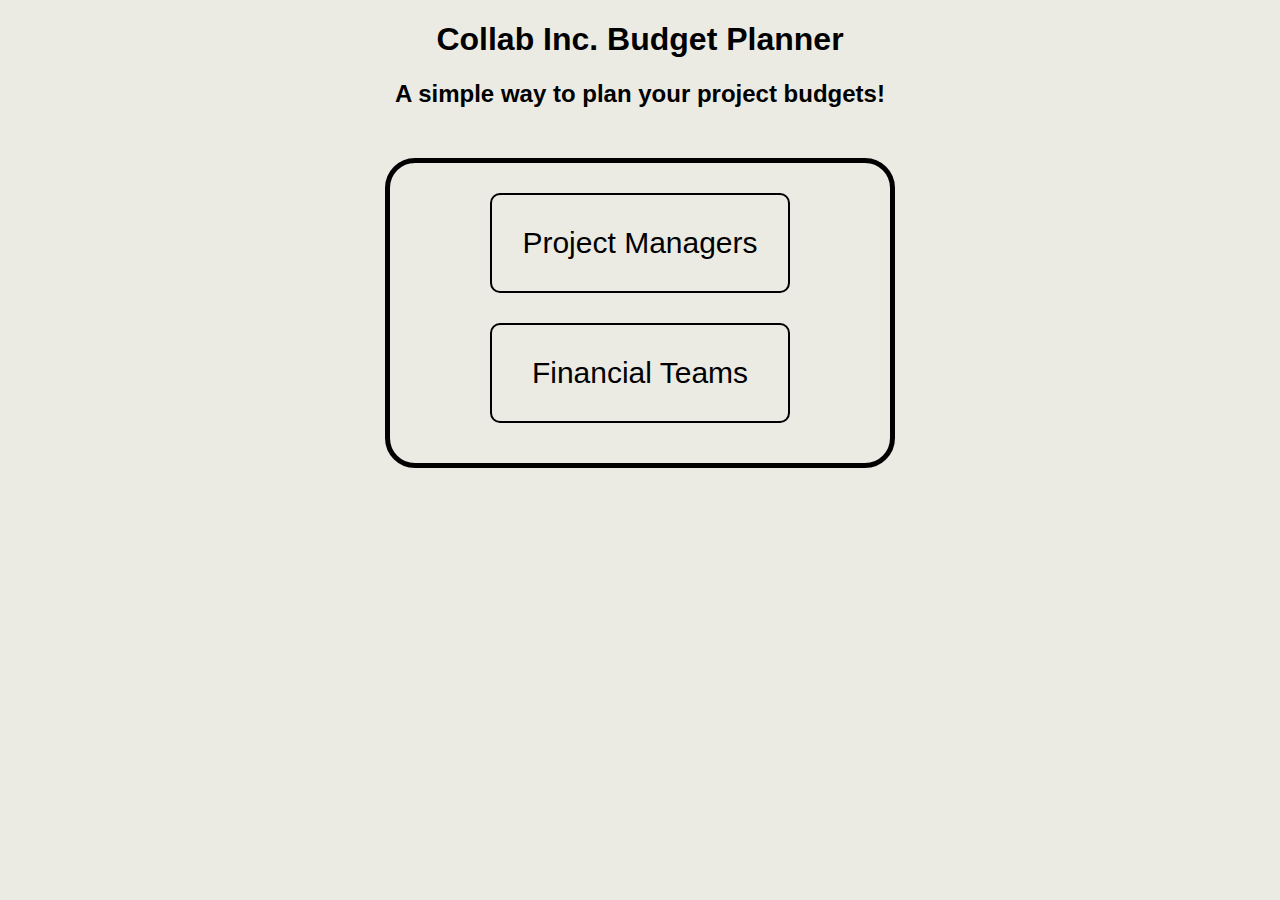
<file: Budget-Planner/index.html>
<!--
Assignment: Design Sell
-->
<!DOCTYPE html>
<html lang="en">
    <head>
        <meta charset="UTF-8">
        <meta http-equiv="X-UA-Compatible" content="IE=edge">
        <meta name="viewport" content="width=device-width, initial-scale=1.0">
        <title>Budget Planner</title>
        <link href="css/style.css" rel="stylesheet" />
        <script src="js/utils.js"></script>
    </head>
    <body bgcolor="#ebebe4">

        <div class="websiteTitle">
            <h1>Collab Inc. Budget Planner</h1>
            <h2>A simple way to plan your project budgets!</h2>
        </div>

        <style>
            .projectButton{
                margin-top: 30px;
                width: 300px;
                height: 100px;
                font-size: 30px;
            }

            .nav{
                margin-left: auto;
                margin-right: auto;
                height: 300px;
                width: 500px;
                border: 5px solid black;
                border-radius: 30px;
                margin-top: 50px;
                text-align: center;
                
            }
        </style>

        <div class="nav">
            <input type="button" value="Project Managers" class="projectButton" onclick="document.location='pm_team.html'">
            <input type="button" value="Financial Teams" class="projectButton" onclick="displayFinancialData()">

            <!-- <a href="pm_team.html">Project Managers</a>
            <a href="financial_team.html">Financial Team</a> -->
        </div>

    </body>
</html>
</file>
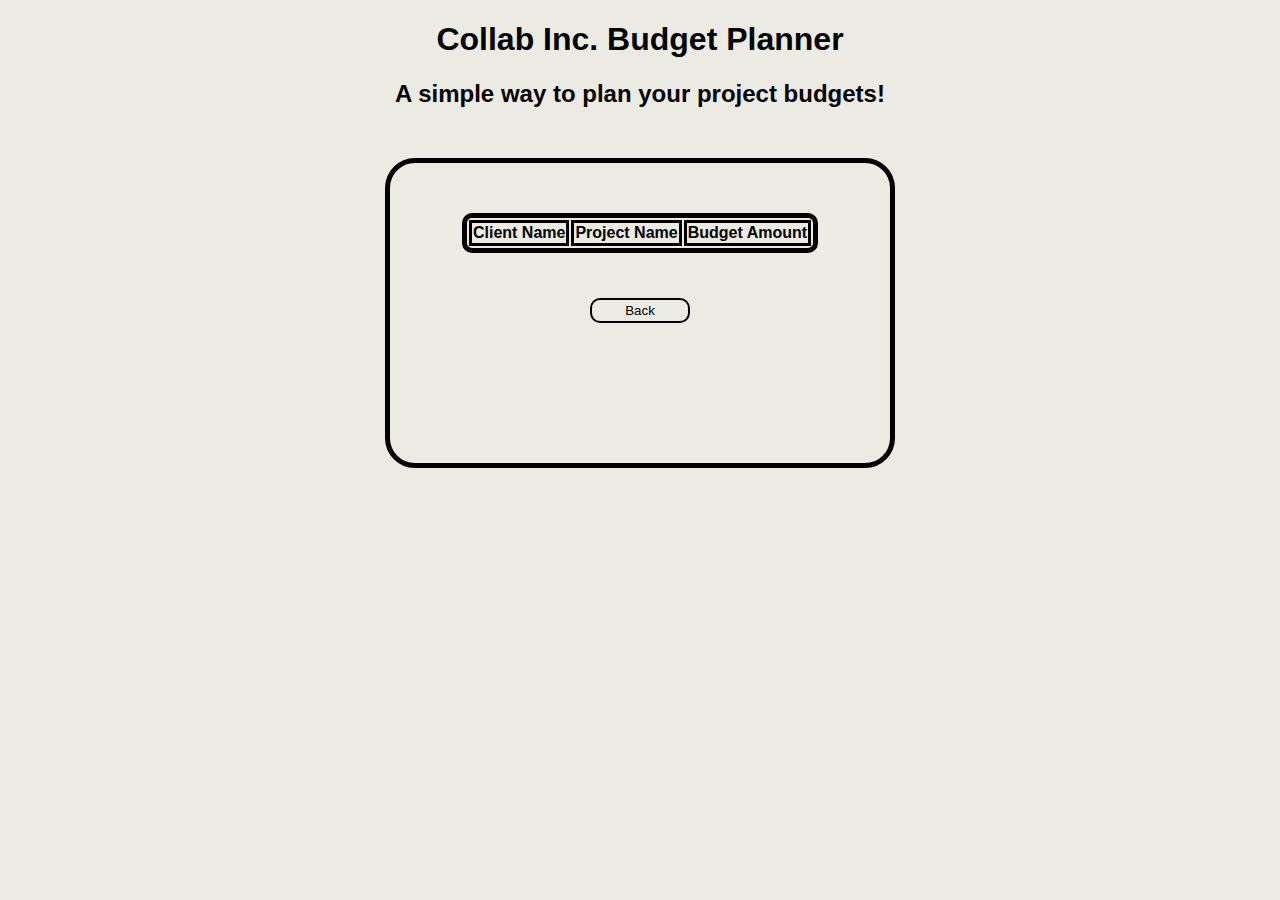
<file: Budget-Planner/financial_team.html>
<!--
Assignment: Design Sell
-->
<!DOCTYPE html>
<html lang="en">
    <head>
        <meta charset="UTF-8">
        <meta http-equiv="X-UA-Compatible" content="IE=edge">
        <meta name="viewport" content="width=device-width, initial-scale=1.0">
        <title>Budget Planner</title>
        <link href="css/style.css" rel="stylesheet" />
        <script src="js/utils.js"></script>
        <script>

            var total_budget = 0
            function getDataFromStorage(){
                
                console.log(sessionStorage)

                var json_project_data = sessionStorage.getItem("Project")
                console.log(json_project_data)
                project_data = JSON.parse(json_project_data)
                console.log(project_data)

                // Place data into table
                var table = document.getElementById("projTable1")
                var table_body = table.getElementsByTagName("tbody")[0]

                for(var i = 0; i < project_data.length; i++){
                    var new_row = table_body.insertRow(table_body.length)
            
                    var client_cell = new_row.insertCell(0)
                    var project_cell = new_row.insertCell(1)
                    var budget_cell = new_row.insertCell(2)
                
                    client_cell.innerHTML = project_data[i].client_name
                    project_cell.innerHTML = project_data[i].project_name
                    budget_cell.innerHTML = project_data[i].budget_amnt
                    total_budget += parseInt(project_data[i].budget_amnt)   
                }
                
                // Add the total row
                console.log("Total Budget = " + total_budget)
                addTotalBudget(table_body,total_budget)
                
            }

            function addTotalBudget(table_body,total){
                var new_row = table_body.insertRow(table_body.length)
                var client_cell = new_row.insertCell(0)
                var project_cell = new_row.insertCell(1)
                var budget_cell = new_row.insertCell(2)
            
                client_cell.innerHTML = "Total Budget".bold()
                project_cell.innerHTML = ""
                budget_cell.innerHTML = total.toString().bold()

            }
        </script>
    </head>
    <body bgcolor="#ebebe4">

        <style>
            .nav{
                margin-left: auto;
                margin-right: auto;
                height: 300px;
                width: 500px;
                border: 5px solid black;
                border-radius: 30px;
                margin-top: 50px;
                text-align: center;
            }
        </style>
        

        <div class="websiteTitle">
            <h1>Collab Inc. Budget Planner</h1>
            <h2>A simple way to plan your project budgets!</h2>
        </div>

        
        
        <div class="nav">
            <table id="projTable1" class="projectTable">
                <thead>
                    <th>Client Name</th>
                    <th>Project Name</th>
                    <th>Budget Amount</th>
                </thead>
                <tbody>
                </tbody>
            </table>
            <input type="button" value="Back" class="projectButton" class="backButton" onclick="document.location='index.html'">
        </div>
        
        <script>
            getDataFromStorage()
        </script>
    </body>
</html>
</file>
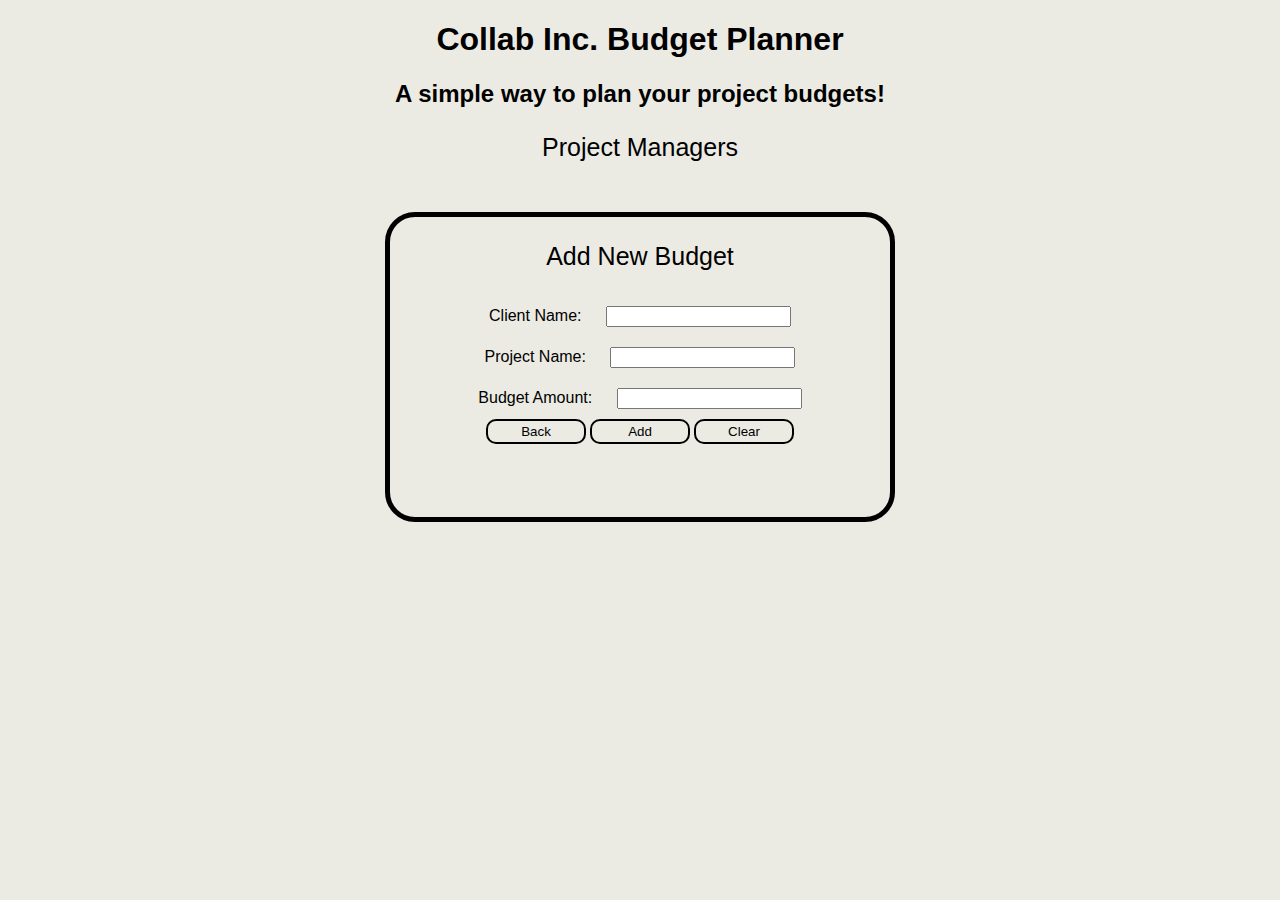
<file: Budget-Planner/pm_team.html>
<!--
Assignment: Design Sell
-->
<!DOCTYPE html>
<html lang="en">
    <head>
        <meta charset="UTF-8">
        <meta http-equiv="X-UA-Compatible" content="IE=edge">
        <meta name="viewport" content="width=device-width, initial-scale=1.0">
        <title>Budget Planner</title>
        <link href="css/style.css" rel="stylesheet" />
        <script src="js/utils.js"></script>
    </head>
    <body bgcolor="#ebebe4">

        <div class="websiteTitle">
            <h1>Collab Inc. Budget Planner</h1>
            <h2>A simple way to plan your project budgets!</h2>
        </div>

        <style>
            .nav{
                margin-left: auto;
                margin-right: auto;
                height: 300px;
                width: 500px;
                border: 5px solid black;
                border-radius: 30px;
                margin-top: 50px;
                text-align: center;
            }

            .pmDetails{
                margin: 10px;
                font-family: 'Trebuchet MS', 'Lucida Sans Unicode', 'Lucida Grande', 'Lucida Sans', Arial, sans-serif;
            }

            .pmPageTitle{
                text-align: center;
                font-size: 25px;
                font-family: 'Trebuchet MS', 'Lucida Sans Unicode', 'Lucida Grande', 'Lucida Sans', Arial, sans-serif;
            }
        </style>


        <p class="pmPageTitle">Project Managers</p>

        <div class="nav">
            <p class="pmPageTitle">Add New Budget</p>

            <label class="pmDetails" for="clientName">Client Name: </label>
            <input class="pmDetails" type="text" id="clientName"/>
            <br/>

            <label class="pmDetails" for="projectName">Project Name: </label>
            <input class="pmDetails" type="text" id="projectName"/>
            <br/>

            <label class="pmDetails" for="budgetAmnt">Budget Amount: </label>
            <input class="pmDetails" type="text" id="budgetAmnt"/>
            <br/>
            
            <input type="button" value="Back" class="projectButton" class="backButton" onclick="document.location='index.html'">
            <input type="button" value="Add" class="projectButton" onclick="storeData()">
            <input type="button" value="Clear" class="projectButton" onclick="clearForm()">
            
        </div>

        <script>
            var NOTexists = checkDataExists()
            if(NOTexists){
                console.log("no data")
            }
            else{
                console.log("data exists")
            }
            
        </script>

    </body>
</html>
</file>
<file: Budget-Planner/css/style.css>
/*
Assignment: Design Sell
*/

.websiteTitle h1,h2{
    color: black;
    text-align: center;
    font-family: 'Segoe UI', Tahoma, Geneva, Verdana, sans-serif;
}


p.title{
    text-align: center;
    color: black;
    font-family: 'Segoe UI', Tahoma, Geneva, Verdana, sans-serif;
    font-size: 20px;
}

table.projectTable{
    border: 5px solid black;
    border-radius: 10px;
    text-align:center; 
    margin-left:auto; 
    margin-right:auto; 
    margin-top: 50px;
    margin-bottom: 45px;
}

th{
    font-family:'Trebuchet MS', 'Lucida Sans Unicode', 'Lucida Grande', 'Lucida Sans', Arial, sans-serif;
    border: 3px solid black;
}

td{
    font-family: 'Trebuchet MS', 'Lucida Sans Unicode', 'Lucida Grande', 'Lucida Sans', Arial, sans-serif;
}

div.ad{
    background-color: #ebebe4;
    padding: 5px;
    border: solid 5px;
    margin: 20px;
    width: 250px;
    height: 200px;
    border-radius: 5%;
}

div.ad:hover{
    background-color: #adada6;
    transform:scale(1.05);
    transition: ease-out;
}

.projectButton{
    background-color: #ebebe4;
    border: 2px solid black;
    border-radius: 10px;
    width: 100px;
    height: 25px;
    font-family:'Trebuchet MS', 'Lucida Sans Unicode', 'Lucida Grande', 'Lucida Sans', Arial, sans-serif;
}
</file>
